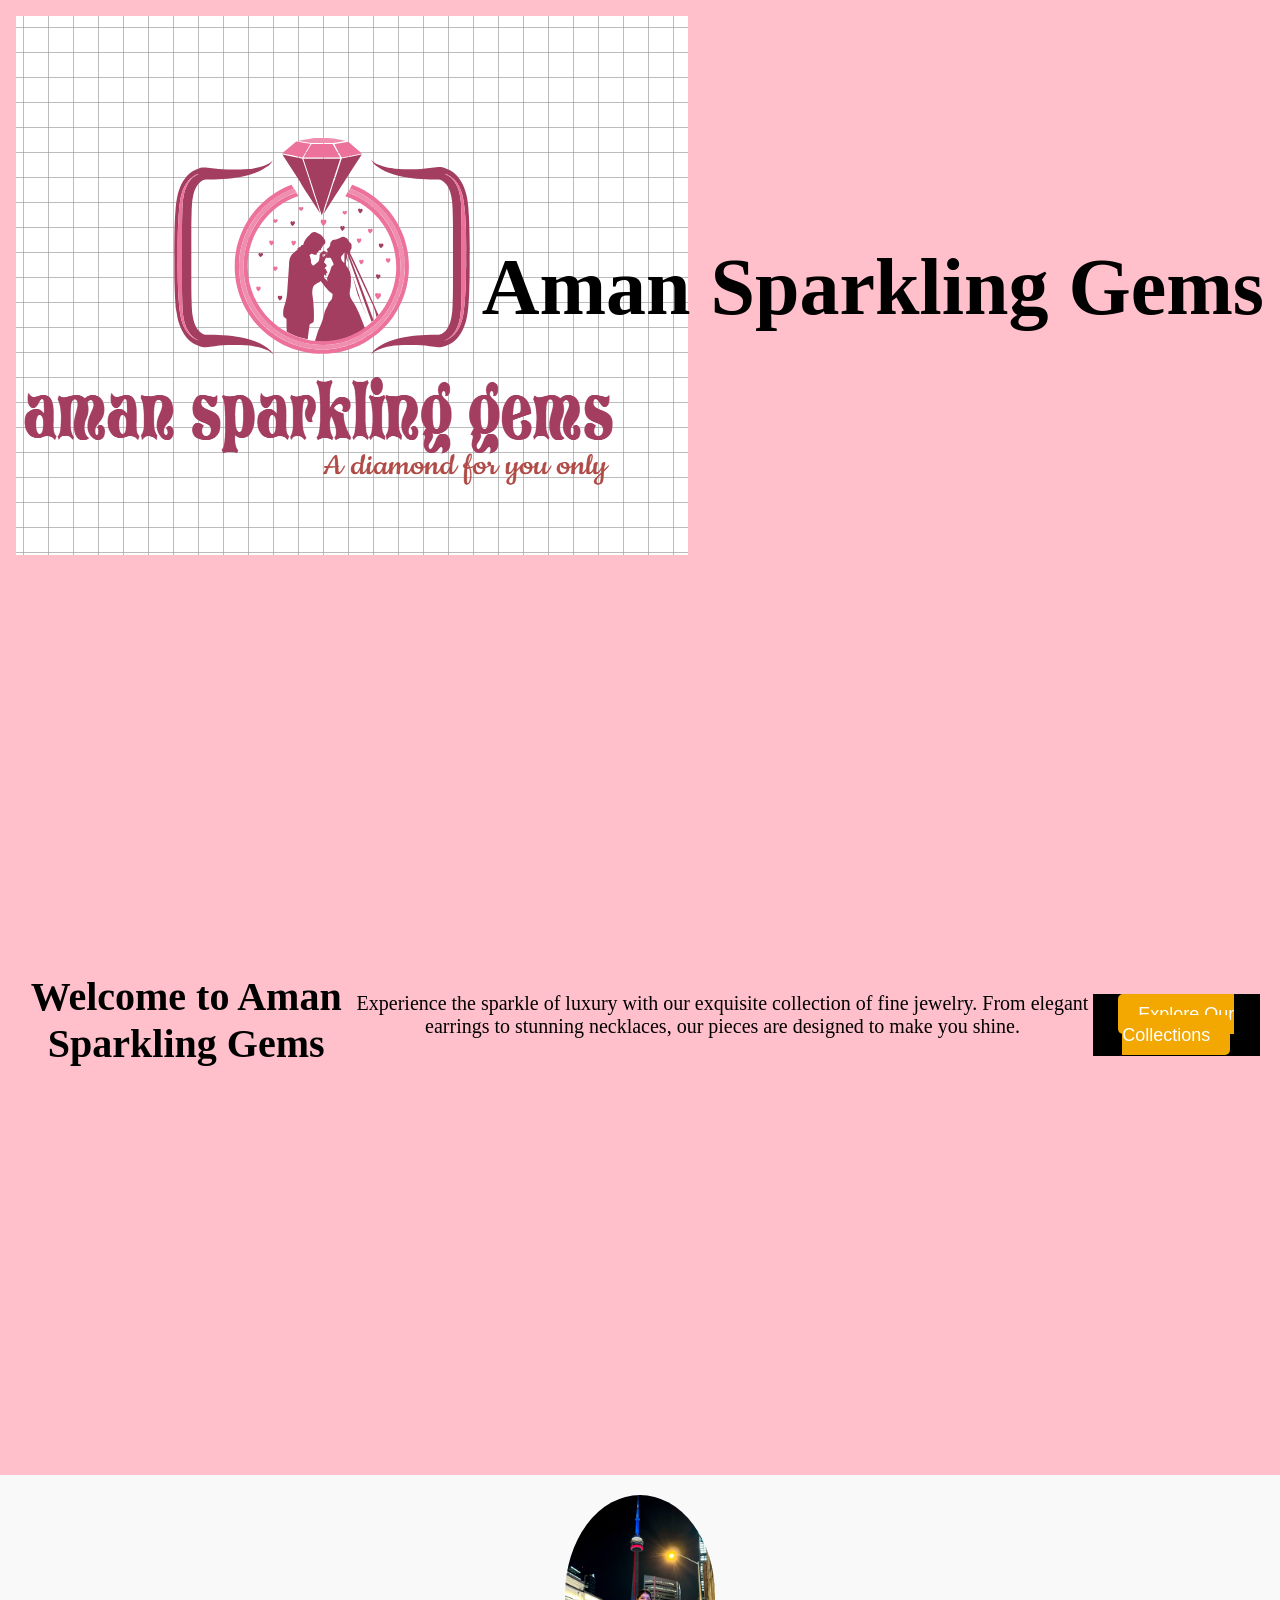
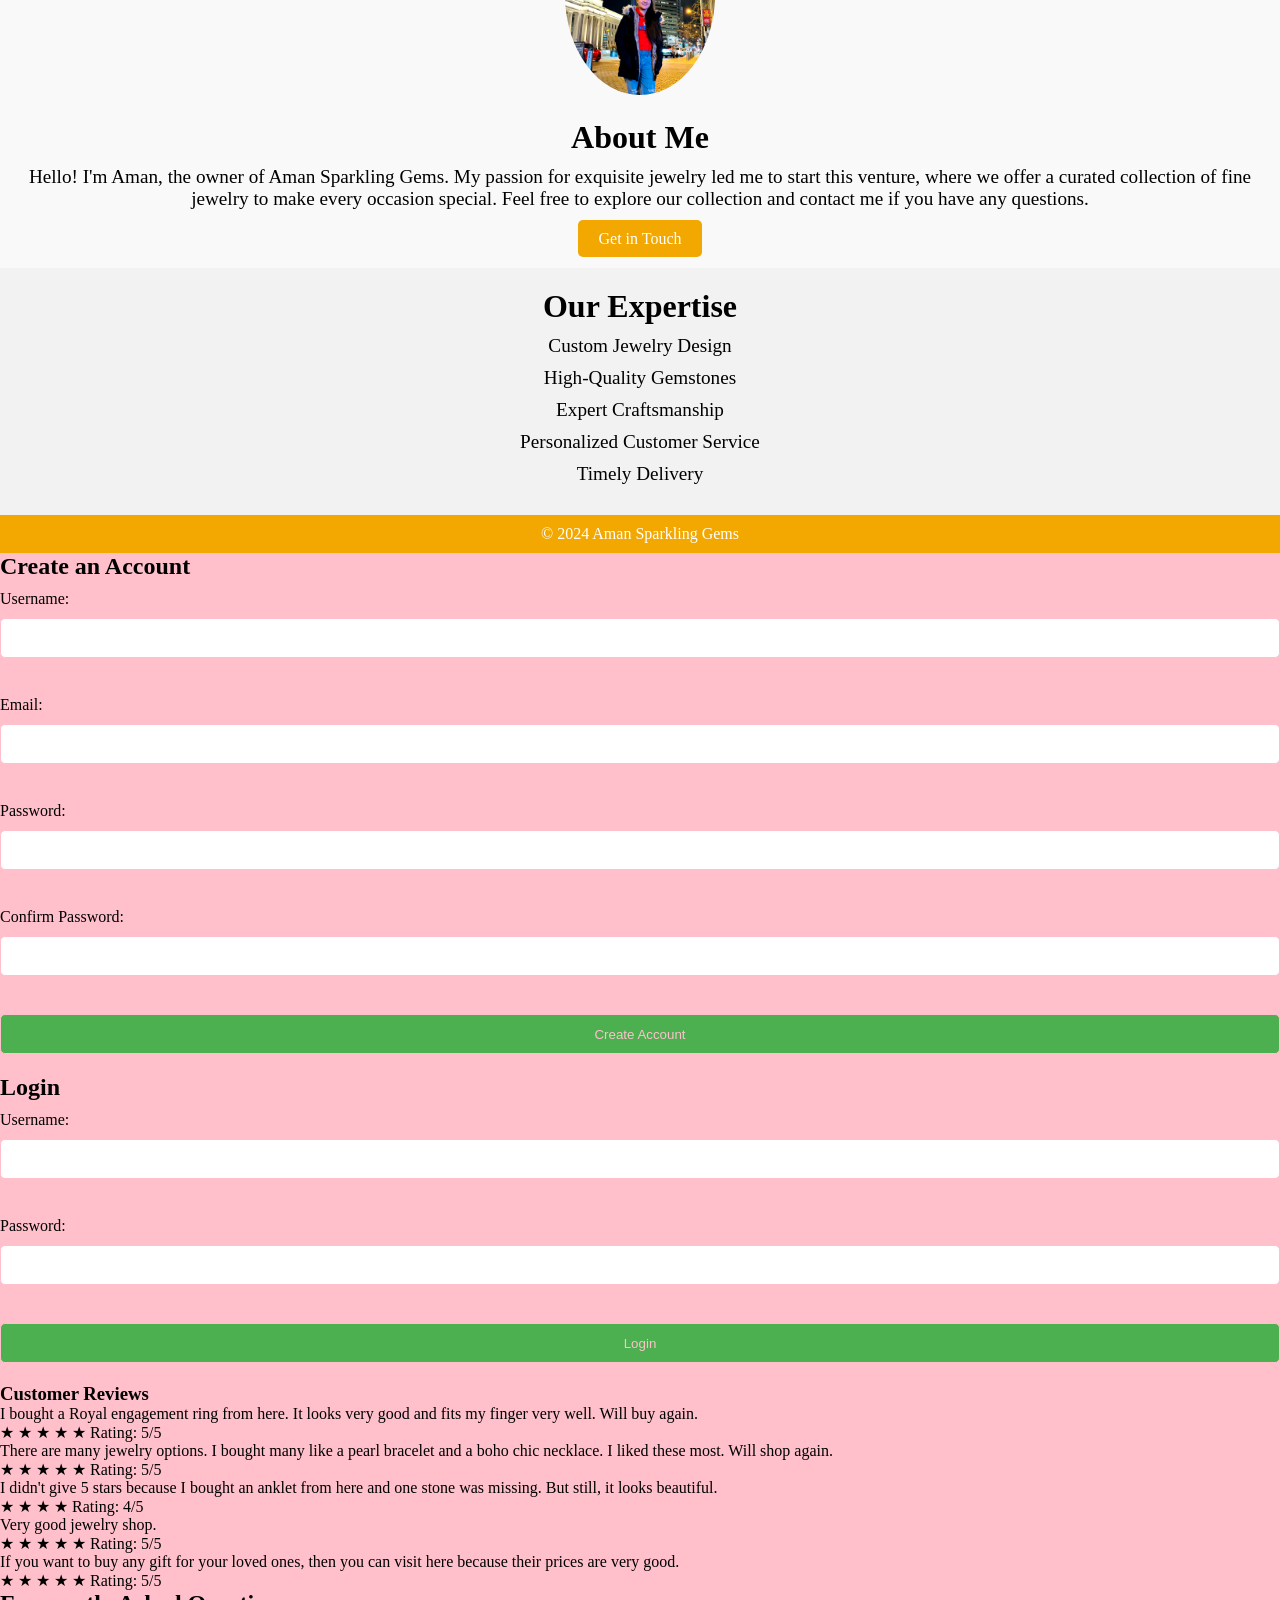
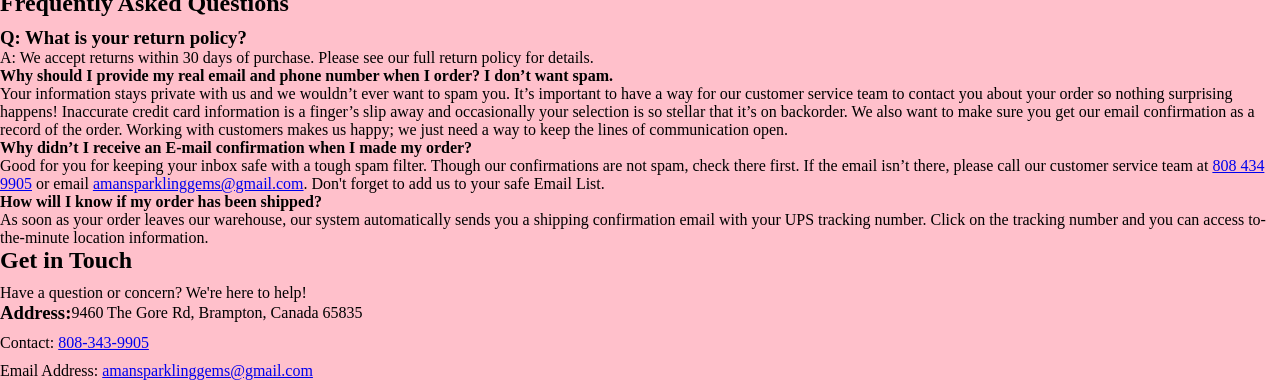
<file: index.html>
<!DOCTYPE html>
<html lang="en">
<head>
    <meta charset="UTF-8">
    <meta name="viewport" content="width=device-width, initial-scale=1.0">
    <title>Aman Sparkling Gems</title>
    <link rel="stylesheet" href="style.css">
    <style>
        /* Basic styling for the new sections */
        #about-me {
            background-color: #f9f9f9;
            padding: 20px;
            text-align: center;
        }

        #about-me img {
            max-width: 150px;
            border-radius: 50%;
            margin-bottom: 20px;
        }

        #about-me h2 {
            font-size: 2em;
            margin-bottom: 10px;
        }

        #about-me p {
            font-size: 1.2em;
            margin-bottom: 20px;
        }

        #about-me .button {
            padding: 10px 20px;
            background-color: #f2a800;
            color: white;
            border: none;
            border-radius: 5px;
            cursor: pointer;
            text-decoration: none;
            font-size: 1em;
        }

        #skills {
            padding: 20px;
            background-color: #f2f2f2;
            text-align: center;
        }

        #skills h2 {
            font-size: 2em;
            margin-bottom: 10px;
        }

        #skills ul {
            list-style-type: none;
            padding: 0;
        }

        #skills li {
            font-size: 1.2em;
            margin: 10px 0;
        }

        /* Styling for existing elements */
        .button-link {
            text-decoration: none;
            color: white;
            padding: 10px 20px;
            background-color: #f2a800;
            border-radius: 5px;
        }

        footer {
            text-align: center;
            padding: 10px;
            background-color: #f2a800;
            color: white;
        }
    </style>
</head>
<body>
    <header>
        <div class="logo">
            <img src="logo.png" alt="Aman Sparkling Gems Logo">
        </div>
        <div class="site-name">
            <h1>Aman Sparkling Gems</h1>
        </div>
    </header>
    <main>
        <section class="hero">
            <h2>Welcome to Aman Sparkling Gems</h2>
            <p>Experience the sparkle of luxury with our exquisite collection of fine jewelry. From elegant earrings to stunning necklaces, our pieces are designed to make you shine.</p>
            <button><a href="explore.html" class="button-link">Explore Our Collections</a></button>
        </section>
        
        <!-- About Me Section -->
        <section id="about-me">
            <img src="amandeep.jpg" alt="Profile Picture">
            <h2>About Me</h2>
            <p>Hello! I'm Aman, the owner of Aman Sparkling Gems. My passion for exquisite jewelry led me to start this venture, where we offer a curated collection of fine jewelry to make every occasion special. Feel free to explore our collection and contact me if you have any questions.</p>
            <a href="contact us.html" class="button">Get in Touch</a>
        </section>
        
        <!-- Skills Background Section -->
        <section id="skills">
            <h2>Our Expertise</h2>
            <ul>
                <li>Custom Jewelry Design</li>
                <li>High-Quality Gemstones</li>
                <li>Expert Craftsmanship</li>
                <li>Personalized Customer Service</li>
                <li>Timely Delivery</li>
            </ul>
        </section>
    </main>
    <footer>
        <p>&copy; 2024 Aman Sparkling Gems</p>
    </footer>
    
    <!-- Registration Form -->
    <form id="register-form">
        <h2>Create an Account</h2>
        <label for="reg-username">Username:</label>
        <input type="text" id="reg-username" name="username" required><br><br>
        <label for="reg-email">Email:</label>
        <input type="email" id="reg-email" name="email" required><br><br>
        <label for="reg-password">Password:</label>
        <input type="password" id="reg-password" name="password" required><br><br>
        <label for="reg-confirm-password">Confirm Password:</label>
        <input type="password" id="reg-confirm-password" name="confirm-password" required><br><br>
        <input type="submit" value="Create Account">
    </form>
    
    <!-- Login Form -->
    <form id="login-form">
        <h2>Login</h2>
        <label for="login-username">Username:</label>
        <input type="text" id="login-username" name="username"><br><br>
        <label for="login-password">Password:</label>
        <input type="password" id="login-password" name="password"><br><br>
        <input type="submit" value="Login">
    </form>
    
    <!-- Success Message -->
    <div id="success-message" style="display: none;">
        <h2>Your account has been created successfully!</h2>
        <p>You can now log in to your account.</p>
    </div>
    
    <!-- Reviews Section -->
    <div class="reviews">
        <h3>Customer Reviews</h3>
        <ul>
            <li>
                <p>I bought a Royal engagement ring from here. It looks very good and fits my finger very well. Will buy again.</p>
                <p class="rating">
                    <span class="star active">&#x2605;</span>
                    <span class="star active">&#x2605;</span>
                    <span class="star active">&#x2605;</span>
                    <span class="star active">&#x2605;</span>
                    <span class="star active">&#x2605;</span>
                    Rating: 5/5
                </p>
            </li>
            <li>
                <p>There are many jewelry options. I bought many like a pearl bracelet and a boho chic necklace. I liked these most. Will shop again.</p>
                <p class="rating">
                    <span class="star active">&#x2605;</span>
                    <span class="star active">&#x2605;</span>
                    <span class="star active">&#x2605;</span>
                    <span class="star active">&#x2605;</span>
                    <span class="star active">&#x2605;</span>
                    Rating: 5/5
                </p>
            </li>
            <li>
                <p>I didn't give 5 stars because I bought an anklet from here and one stone was missing. But still, it looks beautiful.</p>
                <p class="rating">
                    <span class="star active">&#x2605;</span>
                    <span class="star active">&#x2605;</span>
                    <span class="star active">&#x2605;</span>
                    <span class="star">&#x2605;</span>
                    Rating: 4/5
                </p>
            </li>
            <li>
                <p>Very good jewelry shop.</p>
                <p class="rating">
                    <span class="star active">&#x2605;</span>
                    <span class="star active">&#x2605;</span>
                    <span class="star active">&#x2605;</span>
                    <span class="star active">&#x2605;</span>
                    <span class="star active">&#x2605;</span>
                    Rating: 5/5
                </p>
            </li>
            <li>
                <p>If you want to buy any gift for your loved ones, then you can visit here because their prices are very good.</p>
                <p class="rating">
                    <span class="star active">&#x2605;</span>
                    <span class="star active">&#x2605;</span>
                    <span class="star active">&#x2605;</span>
                    <span class="star active">&#x2605;</span>
                    <span class="star active">&#x2605;</span>
                    Rating: 5/5
                </p>
            </li>
        </ul>
    </div>

    <!-- FAQ Section -->
    <section id="faq">
        <h2>Frequently Asked Questions</h2>
        <ul>
            <li>
                <h3>Q: What is your return policy?</h3>
                <p>A: We accept returns within 30 days of purchase. Please see our full return policy for details.</p>
            </li>
            <li>
                <h4>Why should I provide my real email and phone number when I order? I don’t want spam.</h4>
                <p>Your information stays private with us and we wouldn’t ever want to spam you. It’s important to have a way for our customer service team to contact you about your order so nothing surprising happens! Inaccurate credit card information is a finger’s slip away and occasionally your selection is so stellar that it’s on backorder. We also want to make sure you get our email confirmation as a record of the order. Working with customers makes us happy; we just need a way to keep the lines of communication open.</p>
            </li>
            <li>
                <h4>Why didn’t I receive an E-mail confirmation when I made my order?</h4>
                <p>Good for you for keeping your inbox safe with a tough spam filter. Though our confirmations are not spam, check there first. If the email isn’t there, please call our customer service team at <a href="tel:18004349905">808 434 9905</a> or email <a href="mailto:amansparklinggems@gmail.com">amansparklinggems@gmail.com</a>. Don't forget to add us to your safe Email List.</p>
            </li>
            <li>
                <h4>How will I know if my order has been shipped?</h4>
                <p>As soon as your order leaves our warehouse, our system automatically sends you a shipping confirmation email with your UPS tracking number. Click on the tracking number and you can access to-the-minute location information.</p>
            </li>
        </ul>
    </section>

    <!-- Contact Information Section -->
    <section id="contact-info">
        <h2>Get in Touch</h2>
        <p>Have a question or concern? We're here to help!</p>
        <ul>
            <li>
                <h3>Address:</h3>
                <p>9460 The Gore Rd, Brampton, Canada 65835</p>
            </li>
            <li>
                <p>Contact: <a href="tel:8083439905">808-343-9905</a></p>
            </li>
            <li>
                <p>Email Address: <a href="mailto:amansparklinggems@gmail.com">amansparklinggems@gmail.com</a></p>
            </li>
        </ul>
    </section>
</body>
</html>
</file>
<file: style.css>
/* Reset CSS */
* {
    box-sizing: border-box;
    margin: 0;
    padding: 0;
}

/* Body Styles */
body {
    font-family: 'Times New Roman', Times, serif;
    margin: 0;
    padding: 0;
    background-color: pink;
}

/* Header Styles */
header {
    background-color: pink;
    color: black;
    padding: 1em;
    display: flex;
    justify-content: space-between;
    align-items: center;
}

.logo {
    width: 100px; /* Adjust width */
    height: auto; /* Auto height for responsive resizing */
}

.site-name {
    font-size: 40px;
    font-weight: bold;
    margin-left: 40px;
}

/* Hero Section Styles */
.hero {
    background-image: linear-gradient(to bottom, pink, pink);
    background-size: 100% 300px;
    background-position: 0% 100%;
    height: 100vh;
    display: flex;
    justify-content: center;
    align-items: center;
    color: black;
    text-align: center; /* Center text */
    padding: 0 20px; /* Adjust padding */
}

.hero h2 {
    font-size: 40px;
    margin-bottom: 10px;
}

.hero p {
    font-size: 20px;
    margin-bottom: 20px;
}

.hero button {
    background-color: black;
    color: pink;
    border: none;
    padding: 10px 20px;
    font-size: 18px;
    cursor: pointer;
}

/* Footer Styles */
footer {
    background-color: pink;
    color: black;
    padding: 1em;
    text-align: center;
    clear: both;
}

/* Global Styles */
h2 {
    margin-bottom: 10px;
}

label {
    display: block;
    margin-bottom: 10px;
}

input[type="text"],
input[type="email"],
input[type="password"],
input[type="submit"] {
    width: 100%;
    height: 40px;
    margin-bottom: 20px;
    padding: 10px;
    border: 1px solid pink;
    border-radius: 5px;
}

input[type="submit"] {
    background-color: #4CAF50;
    color: pink;
    cursor: pointer;
}

input[type="submit"]:hover {
    background-color: #3e8e41;
}

/* Error Messages */
.error-message {
    color: red; /* Correct color value */
    font-size: 14px;
    margin-bottom: 10px;
}

/* Live Chat Section Styles */
#live-chat-btn {
    background-color: #4CAF50;
    color: pink;
    border: none;
    padding: 10px 20px;
    font-size: 16px;
    cursor: pointer;
}

#live-chat-btn:hover {
    background-color: #3e8e41;
}

#live-chat-window {
    display: none;
    background-color: pink;
    padding: 20px;
    border: 1px solid red;
    width: 300px;
    position: fixed; /* Fixed positioning */
    bottom: 20px; /* Adjust bottom spacing */
    right: 20px; /* Adjust right spacing */
    z-index: 999; /* Ensure it's on top of other content */
}

/* Contact Information Section Styles */
#contact-info li {
    display: flex; /* Use flexbox for icon positioning */
    align-items: center; /* Center vertically */
    margin-bottom: 10px;
}

#contact-info i {
    font-size: 24px;
    margin-right: 10px;
}


/* Collection Container Styles */
.collection-container {
    display: flex;
    flex-wrap: wrap;
    justify-content: center;
    margin: 40px 0;
  }
  
  /* Collection Item Styles */
  .collection {
    display: block;
    width: calc(20% - 20px);
    margin: 20px;
    text-align: center;
    transition: all 0.3s ease-in-out;
  }
  
  .collection:hover {
    transform: scale(1.05);
    box-shadow: blue;
  }
  
  .collection-title {
    font-size: 25px;
    font-weight: bold;
    margin-bottom: 10px;
  }
  
  .collection-title a {
    text-decoration: none;
    color:blue;
  }
  
  .collection-title a:hover {
    color: red;
  }
  
  .collection img {
    width: 100%;
    height: 150px;
    object-fit: cover;
    border-radius: 10px;
    margin-bottom: 20px;
  }
  
  /* Responsive Styles */
  @media (max-width: 768px) {
   .collection {
      width: calc(33.33% - 20px);
    }
  }
  
  @media (max-width: 480px) {
   .collection {
      width: calc(50% - 20px);
    }
  }






  /* Collection Container Styles */
.collection-container {
    max-width: 1200px;
    margin: 40px auto;
    padding: 20px;
    background-color : skyblue;
    border: 1px solid blue;
    box-shadow: pink;
  }
  
  /* Collection Grid Styles */
  .collection-grid {
    display: grid;
    grid-template-columns: repeat(3, 1fr);
    grid-gap: 20px;
  }
  
  /* Collection Item Styles */
  .collection-item {
    background-color: pink;
    padding: 20px;
    border: 1px solid blue ;
    border-radius: 10px;
    box-shadow: green;
  }
  
  .collection-item img {
    width: 100%;
    height: 150px;
    object-fit: cover;
    border-radius: 10px 10px 0 0;
  }
  
  .collection-item h3 {
    font-size: 18px;
    font-weight: bold;
    margin-top: 10px;
  }
  
  .collection-item .price {
    font-size: 16px;
    font-weight: bold;
    color: red;
    margin-bottom: 10px;
  }
  
  .collection-item .description {
    font-size: 14px;
    color: blue;
    margin-bottom: 20px;
  }
  
  .collection-item button {
    background-color:green;
    color: red;
    border: none;
    padding: 10px 20px;
    font-size: 16px;
    cursor: pointer;
  }
  
  .collection-item button:hover {
    background-color:pink;
  }
  
  /* Responsive Styles */
  @media (max-width: 768px) {
    .collection-grid {
      grid-template-columns: repeat(2, 1fr);
    }
  }
  
  @media (max-width: 480px) {
    .collection-grid {
      grid-template-columns: repeat(1, 1fr);
    }
    .collection-item {
      margin-bottom: 20px;
    }
  }
</file>
